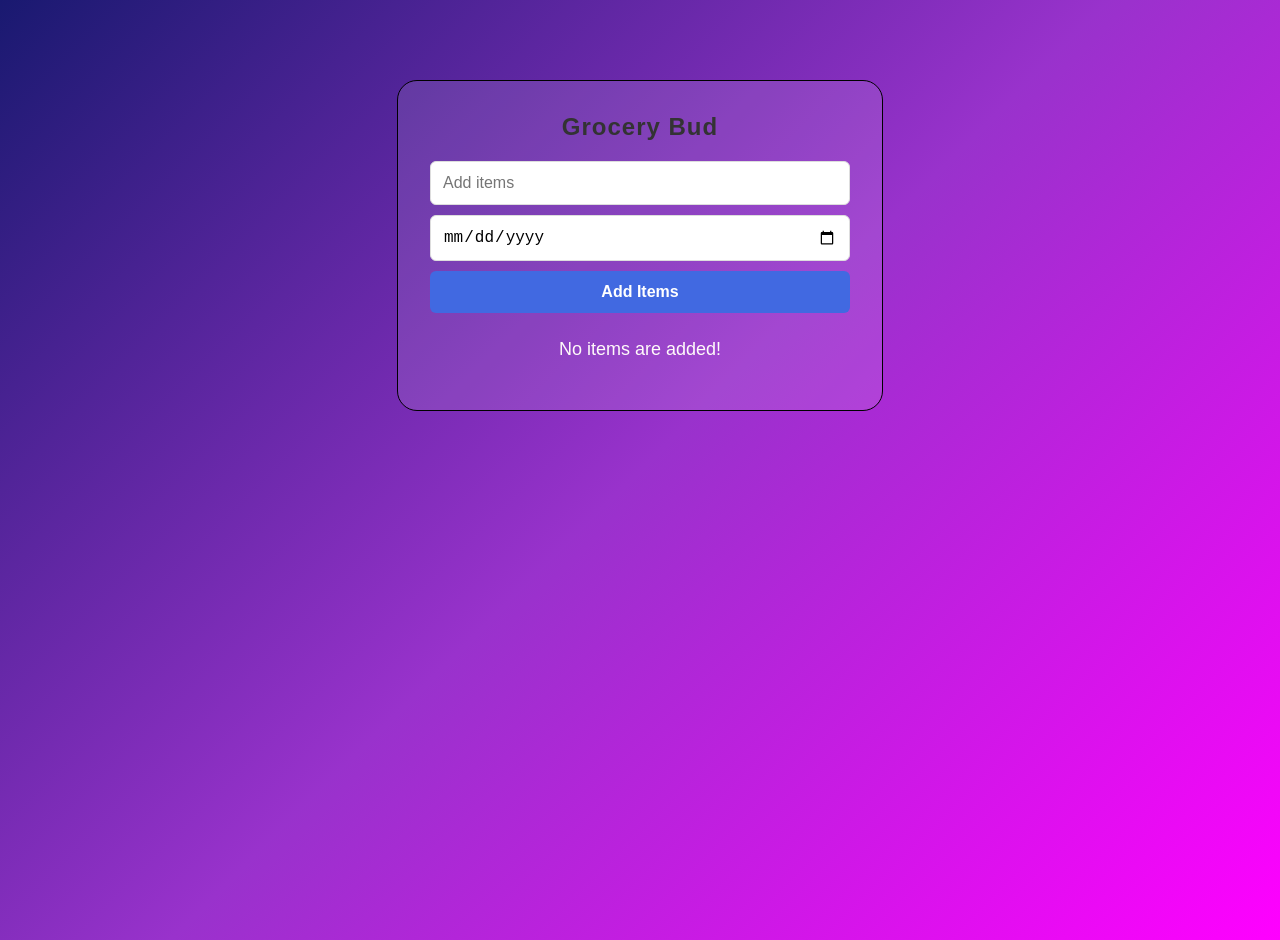
<file: index.html>
<!doctype html>
<html lang="en">
  <head>
    <meta charset="UTF-8" />
    <meta name="viewport" content="width=device-width, initial-scale=1.0" />
    <title>Document</title>
    <link rel="stylesheet" href="style.css" />
    <link
      rel="stylesheet"
      href="https://cdnjs.cloudflare.com/ajax/libs/font-awesome/6.4.0/css/all.min.css"
    />
  </head>
  <body>
    <div class="container">
      <h2>Grocery bud</h2>

      <form id="grocery-form">
        <input type="text" id="grocery-input" placeholder="Add items" />
        <input type="date" id="date-input" />
        <button type="submit">Add Items</button>
      </form>

      <div id="grocery-container">
        <ul id="grocery-list"></ul>
      </div>
      <p id="empty-message">No items are added!</p>
    </div>

    <script>
      const form = document.getElementById("grocery-form");
      const groceryList = document.getElementById("grocery-list");
      const groceryInput = document.getElementById("grocery-input");
      const dateInput = document.getElementById("date-input");
      const emptyMessage = document.getElementById("empty-message");

      function checkEmptyMessage() {
        if (groceryList.children.length === 0) {
          emptyMessage.style.display = "block";
        } else {
          emptyMessage.style.display = "none";
        }
      }

      form.addEventListener("submit", function (event) {
        event.preventDefault();

        const groceryItem = groceryInput.value;
        const date = dateInput.value;

        if (groceryItem === "") return alert("Item cannot be empty");

        if (date === "") return alert("Please select a date");

        const li = document.createElement("li");

        //for checkbox
        const checkbox = document.createElement("input");
        checkbox.type = "checkbox";

        li.appendChild(checkbox);

        const textNode = document.createTextNode(
          groceryItem + (date ? " (" + date + ")" : ""),
        );

        li.appendChild(textNode);

        const btnGroup = document.createElement("div");
        const submitBtn = form.querySelector("button");

        //Edit button
        const editButton = document.createElement("button");
        editButton.innerHTML = '<i class="fa-solid fa-pen-to-square"></i>';
        editButton.onclick = function () {
          groceryInput.value = groceryItem;
          dateInput.value = date;
          submitBtn.textContent = "Update Item";
          li.remove();
        };

        // Delete button
        const deleteButton = document.createElement("button");
        deleteButton.innerHTML = '<i class="fa-solid fa-trash-can"></i>';
        deleteButton.onclick = function () {
          li.remove();
          checkEmptyMessage();
        };

        btnGroup.appendChild(editButton);
        btnGroup.appendChild(deleteButton);
        li.appendChild(btnGroup);
        groceryList.appendChild(li);
        checkEmptyMessage();

        groceryInput.value = "";
        dateInput.value = "";
        submitBtn.textContent = "Add Items";
      });
      checkEmptyMessage();
    </script>
  </body>
</html>
</file>
<file: style.css>
body {
  font-family: Arial, sans-serif;
  margin: 0;
  display: flex;
  justify-content: center;
  align-items: flex-start;
  min-height: 100vh;
  background: linear-gradient(135deg, MidnightBlue, DarkOrchid, Magenta);
  padding: 20px;
}

form {
  display: flex;
  flex-direction: row;
  gap: 10px;
}

h2 {
  text-align: center;
  color: #333;
  margin-top: 0;
  text-transform: capitalize;
  letter-spacing: 1px;
}

form {
  display: flex;
  flex-direction: column;
  gap: 10px;
}
input {
  padding: 12px;
  border: 1px solid #ddd;
  border-radius: 6px;
  font-size: 1rem;
}
button[type="submit"] {
  background-color: royalblue;
  color: white;
  border: none;
  padding: 12px;
  border-radius: 6px;
  cursor: pointer;
  font-size: 1rem;
  font-weight: bold;
  transition: background 0.5s ease;
}

button[type="submit"]:hover {
  background-color: dodgerblue;
}

.container {
  border: 1px solid black;
  border-radius: 20px;
  background: rgba(255, 255, 255, 0.1);
  margin-top: 60px;
  width: 50vh;
  max-width: 420px;
  padding: 2rem;
  display: flex;
  flex-direction: column;
}
#grocery-list li {
  display: flex;
  align-items: center;
  justify-content: flex-start;
  margin-bottom: 8px;
  gap: 15px;
}

#grocery-list li input[type="checkbox"] {
  transform: scale(1.5);
}

#grocery-list li button {
  font-size: 1.02rem;
}

#grocery-list li div {
  display: flex;
  gap: 5px;
}

#grocery-container {
  flex: 1;
}
#empty-message {
  text-align: center;
  color: snow;
  font-style: bold;
  margin-top: 10px;
  font-size: large;
}
</file>
